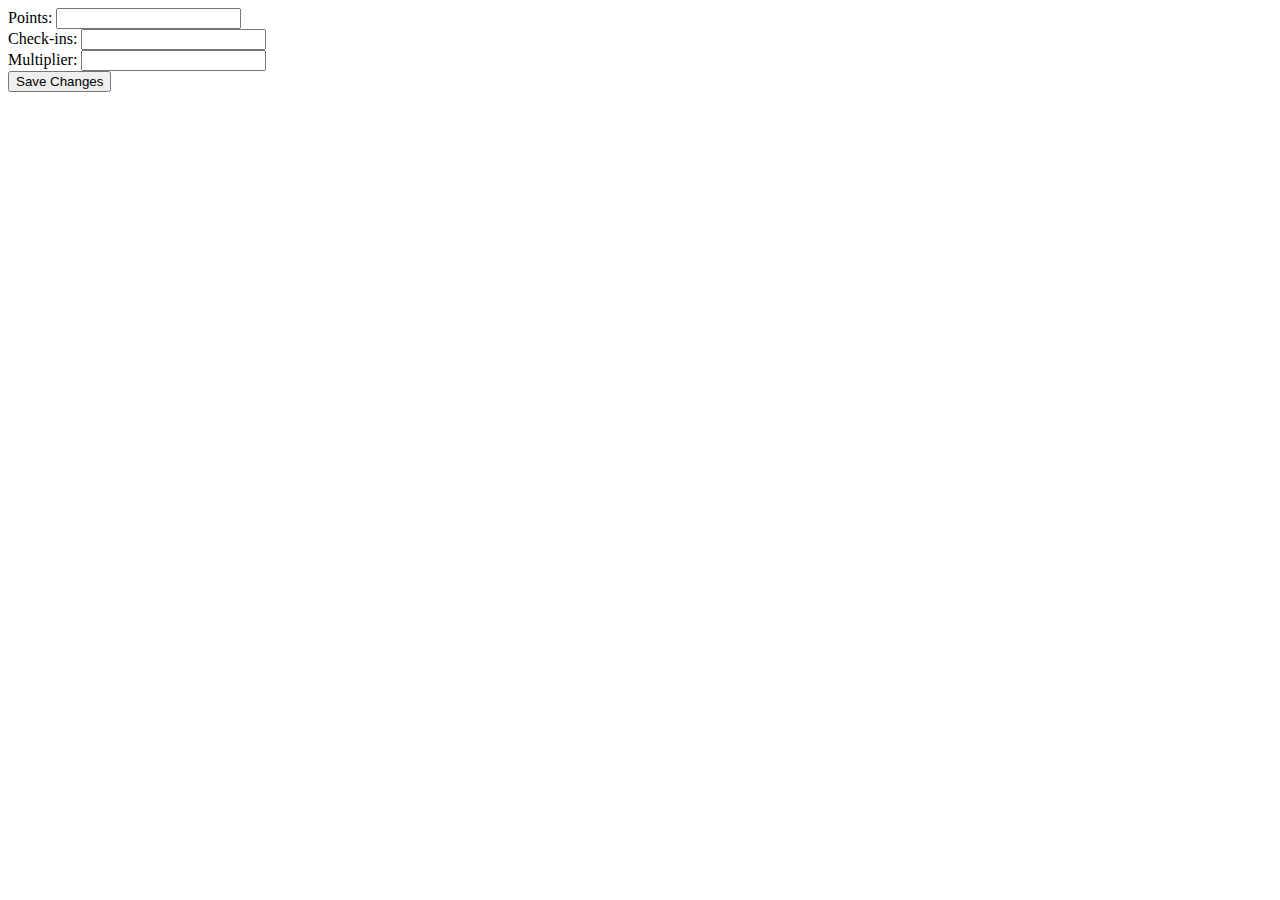
<file: state.html>
<!DOCTYPE html>
<html lang="en">

<head>
    <meta charset="UTF-8">
    <meta name="viewport" content="width=device-width, initial-scale=1.0">
</head>

<body>
    <form id="settingsForm">
        <div class="form-group">
            <label for="points">Points:</label>
            <input type="number" id="points" name="points">
        </div>
        <div class="form-group">
            <label for="checkIns">Check-ins:</label>
            <input type="number" id="checkIns" name="checkIns">
        </div>
        <div class="form-group">
            <label for="multiplier">Multiplier:</label>
            <input type="number" id="multiplier" name="multiplier">
        </div>
        <button type="submit">Save Changes</button>
    </form>
    <script>
        const STORAGE_KEY = 'PedalPointsGameState';

        // Load current values
        function loadCurrentValues() {
            const savedState = localStorage.getItem(STORAGE_KEY);
            if (savedState) {
                const gameState = JSON.parse(savedState);
                document.getElementById('points').value = gameState.points;
                document.getElementById('checkIns').value = gameState.checkIns;
                document.getElementById('multiplier').value = gameState.multiplier;
            }
        }

        // Save new values
        document.getElementById('settingsForm').addEventListener('submit', (e) => {
            e.preventDefault();
            const gameState = {
                points: parseInt(document.getElementById('points').value) || 0,
                checkIns: parseInt(document.getElementById('checkIns').value) || 0,
                multiplier: parseInt(document.getElementById('multiplier').value) || 1
            };
            localStorage.setItem(STORAGE_KEY, JSON.stringify(gameState));
            alert('Settings saved!');
        });

        // Load values when page loads
        loadCurrentValues();
    </script>
</body>

</html>
</file>
